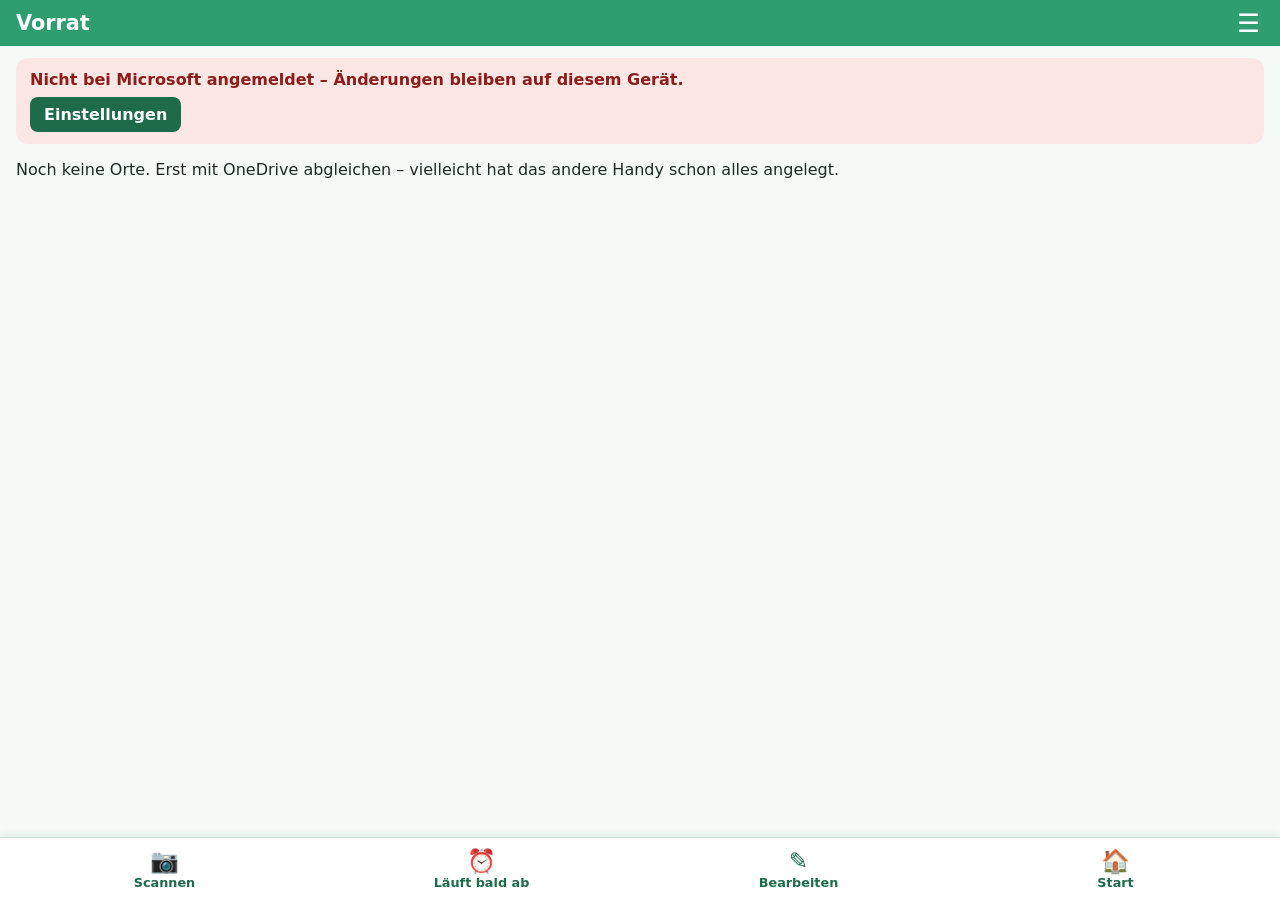
<file: index.html>
<!doctype html>
<html lang="de">
<head>
<meta charset="utf-8">
<!-- UGC #80: nur eigene Skripte. Bewusst KEIN default-src/connect-src:
     Graph-Downloads leiten auf fremde Speicher-Hosts um, dazu MSAL-Login
     und Open Food Facts. -->
<meta http-equiv="Content-Security-Policy" content="script-src 'self'; object-src 'none'; base-uri 'none'">
<meta name="viewport" content="width=device-width, initial-scale=1, viewport-fit=cover">
<meta name="theme-color" content="#2f9e6e">
<title>Vorrat</title>
<link rel="manifest" href="manifest.webmanifest">
<link rel="icon" href="icons/icon-192.png">
<link rel="stylesheet" href="style.css">
</head>
<body>
<div id="updateleiste" hidden>
  <span>Neue Version bereit</span>
  <button id="update-jetzt">Jetzt laden</button>
  <button id="update-spaeter">Später</button>
</div>
<main id="haupt"></main>
<script src="modell.js"></script>
<script src="speicher.js"></script>
<script src="kunstdaten.js"></script>
<script src="hilfen.js"></script>
<script src="erinnerung.js"></script>
<script src="bilder.js"></script>
<script src="msal-browser.min.js"></script>
<script src="cloud.js"></script>
<script src="app.js"></script>
</body>
</html>
</file>
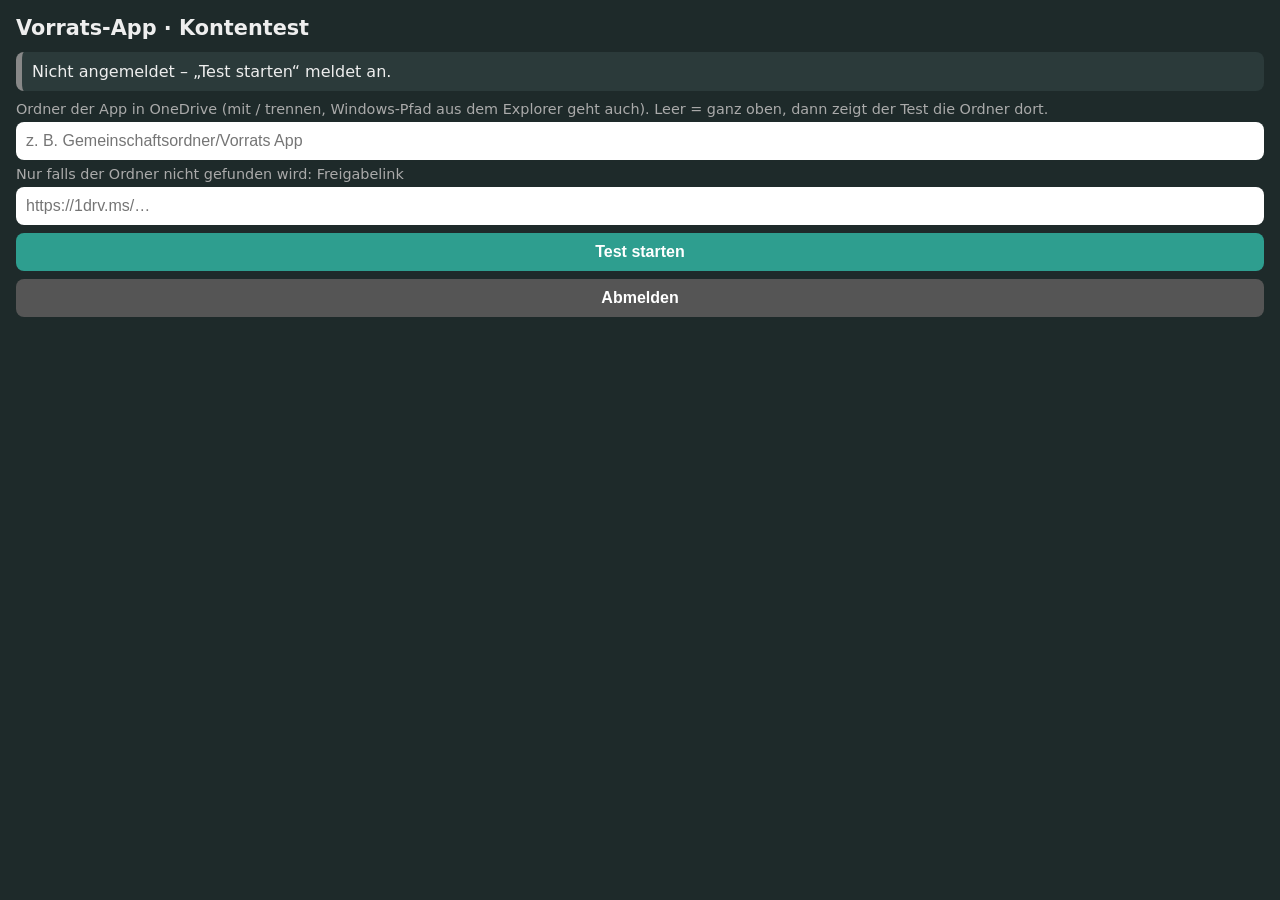
<file: konto-test.html>
<!doctype html>
<html lang="de">
<head>
<meta charset="utf-8">
<meta name="viewport" content="width=device-width, initial-scale=1">
<title>Vorrats-App · Kontentest</title>
<style>
  body { font-family: system-ui, sans-serif; margin: 0; padding: 16px; background: #1e2a2a; color: #eee; }
  h1 { font-size: 1.3em; margin: 0 0 12px; }
  input, button { font-size: 1em; padding: 10px; border-radius: 8px; border: none; margin: 4px 0; width: 100%; box-sizing: border-box; }
  button { background: #2e9e8f; color: #fff; font-weight: bold; }
  button.grau { background: #555; }
  .schritt { background: #2b3a3a; border-radius: 8px; padding: 10px; margin: 8px 0; }
  .ok { border-left: 6px solid #3c3; } .fehler { border-left: 6px solid #e33; } .info { border-left: 6px solid #888; }
  pre { white-space: pre-wrap; word-break: break-all; font-size: .8em; color: #bbb; margin: 6px 0 0; }
  label { font-size: .9em; color: #aaa; }
</style>
</head>
<body>
<h1>Vorrats-App · Kontentest</h1>
<div id="konto" class="schritt info">Lade …</div>
<label>Ordner der App in OneDrive (mit / trennen, Windows-Pfad aus dem Explorer geht auch). Leer = ganz oben, dann zeigt der Test die Ordner dort.</label>
<input id="ordnername" placeholder="z. B. Gemeinschaftsordner/Vorrats App">
<label>Nur falls der Ordner nicht gefunden wird: Freigabelink</label>
<input id="link" placeholder="https://1drv.ms/…">
<button id="start">Test starten</button>
<button id="abmelden" class="grau">Abmelden</button>
<div id="ausgabe"></div>

<script src="msal-browser.min.js"></script>
<script>
// Abschnitt 0, Kontentest (Bauplan Vorrats-App). Prueft mit echtem Konto:
// Ordner finden (eigener / Verknuepfung / Link), Datenordner lesen, eigene Datei
// anlegen + aendern, altes ETag wird abgelehnt (412), dauerhafter Speicher,
// Barcode-Formate. Schreibt NUR die Datei test-<konto>.json in den Datenordner.
const CLIENT_ID = "d95d99d1-c6b1-47ce-b533-86ae39816199";
const SCOPES = ["User.Read", "Files.ReadWrite"];
const G = "https://graph.microsoft.com/v1.0";
const $ = (id) => document.getElementById(id);
let app;

function zeige(titel, ok, details) {
  const d = document.createElement("div");
  d.className = "schritt " + (ok === true ? "ok" : ok === false ? "fehler" : "info");
  d.innerHTML = (ok === true ? "✅ " : ok === false ? "❌ " : "ℹ️ ") + titel;
  if (details !== undefined) {
    const p = document.createElement("pre");
    p.textContent = typeof details === "string" ? details : JSON.stringify(details, null, 1);
    d.appendChild(p);
  }
  $("ausgabe").appendChild(d);
}

async function token() {
  const r = await app.acquireTokenSilent({ scopes: SCOPES, account: app.getActiveAccount() });
  return r.accessToken;
}

async function graph(pfad, optionen = {}) {
  const r = await fetch(G + pfad, {
    ...optionen,
    headers: { Authorization: "Bearer " + (await token()), ...(optionen.headers || {}) },
  });
  let daten = null;
  try { daten = await r.clone().json(); } catch (_) {}
  return { status: r.status, ok: r.ok, daten };
}

// Dateiinhalt lesen wie die UGC-App: /content, fetch folgt der 302 zur
// Download-Adresse. Das ETag NIE aus dieser Antwort nehmen (gehoert dann dem
// Speicher-Blob, nicht der Datei) - immer vorher per Metadaten holen.
async function inhaltLesen(driveId, itemId) {
  const r = await fetch(`${G}/drives/${driveId}/items/${itemId}/content`, {
    headers: { Authorization: "Bearer " + (await token()) },
  });
  return { ok: r.ok, status: r.status, text: r.ok ? await r.text() : "" };
}

// Freigabelink -> "u!" + base64url (Graph /shares)
function teilKennung(url) {
  const b = btoa(unescape(encodeURIComponent(url)));
  return "u!" + b.replace(/=+$/, "").replace(/\//g, "_").replace(/\+/g, "-");
}

// Grundpfad Ordner fuer Ordner abgehen statt per Pfad-Adresse: so klappt es
// auch, wenn unterwegs eine Verknuepfung (remoteItem) liegt - Pfad-Zugriff
// in eine Verknuepfung hinein endet mit HTTP 422 (UGC-Falle 04.09.).
async function pfadAbgehen(pfad) {
  const d = await graph("/me/drive?$select=id");
  const w = await graph("/me/drive/root?$select=id");
  if (!d.ok || !w.ok) return { fehler: "Eigenes OneDrive nicht lesbar (HTTP " + d.status + "/" + w.status + ")" };
  let ort = { driveId: d.daten.id, id: w.daten.id, art: "eigener Ordner" };
  let bisher = "OneDrive (ganz oben)";
  for (const teil of pfad.split("/").map((t) => t.trim()).filter(Boolean)) {
    const liste = await graph(`/drives/${ort.driveId}/items/${ort.id}/children?$select=id,name,folder,remoteItem&$top=999`);
    if (!liste.ok) return { fehler: `${bisher} nicht auflistbar (HTTP ${liste.status})` };
    const x = liste.daten.value.find((e) => e.name.toLowerCase() === teil.toLowerCase());
    if (!x) {
      const namen = liste.daten.value.filter((e) => e.folder || e.remoteItem).map((e) => e.name + (e.remoteItem ? " (geteilt)" : ""));
      return { fehler: `„${teil}“ nicht gefunden in ${bisher}. Vorhandene Ordner dort:`, namen };
    }
    if (x.remoteItem) {
      ort = { driveId: x.remoteItem.parentReference.driveId, id: x.remoteItem.id, art: "Verknüpfung (geteilter Ordner eines anderen Kontos)" };
    } else if (x.folder) {
      ort = { ...ort, id: x.id };
    } else return { fehler: `„${teil}“ ist eine Datei, kein Ordner` };
    bisher = bisher === "OneDrive (ganz oben)" ? x.name : bisher + "/" + x.name;
  }
  return ort;
}

// Windows-Pfad aus dem Explorer erlaubt: alles bis einschliesslich "OneDrive\"
// weg, Backslashes zu "/".
// "C:\Users\x\OneDrive\Gemeinschaftsordner\Vorrats App" -> "Gemeinschaftsordner/Vorrats App"
function pfadNormal(eingabe) {
  let p = eingabe.trim().replace(/\\/g, "/");
  const i = p.toLowerCase().indexOf("onedrive/");
  if (i >= 0) p = p.slice(i + "onedrive/".length);
  return p.replace(/^\/+|\/+$/g, "");
}

async function ordnerFinden(name, link) {
  // 1. Grundpfad abgehen (Besitzer: eigene Ordner, Andrea: Verknuepfung unterwegs)
  if (name) {
    const o = await pfadAbgehen(name);
    if (!o.fehler) return o;
    zeige(o.fehler, false, o.namen ? o.namen.join("\n") : undefined);
  } else if (!link) {
    const o = await pfadAbgehen("");
    const liste = o.fehler ? null : await graph(`/drives/${o.driveId}/items/${o.id}/children?$select=name,folder,remoteItem&$top=999`);
    zeige("Kein Grundpfad angegeben. Ordner ganz oben in deinem OneDrive:", null,
      liste && liste.ok ? liste.daten.value.filter((e) => e.folder || e.remoteItem).map((e) => e.name + (e.remoteItem ? " (geteilt)" : "")).join("\n") : o.fehler);
    return null;
  }
  // 2. ueber den Freigabelink
  if (link) {
    const r = await graph("/shares/" + teilKennung(link) + "/driveItem");
    if (r.ok) return { art: "Freigabelink", driveId: r.daten.parentReference.driveId, id: r.daten.id };
    zeige("Freigabelink nicht auflösbar (HTTP " + r.status + ")", false, r.daten);
  }
  return null;
}

async function test() {
  $("ausgabe").innerHTML = "";
  localStorage.setItem("vorrat-test-ordner", $("ordnername").value);
  const konto = app.getActiveAccount();
  const kennung = (konto.username || "konto").split("@")[0].replace(/[^a-z0-9]/gi, "").toLowerCase();

  // T1 Ordner
  const o = await ordnerFinden(pfadNormal($("ordnername").value), $("link").value.trim());
  if (!o) return zeige("T1 Ordner nicht gefunden – Test endet hier", false);
  zeige("T1 Ordner gefunden: " + o.art, true, { driveId: o.driveId, itemId: o.id });

  // T2 der Grundpfad selbst ist der Datenordner (Tobias 08.11.: "Vorrats App")
  const v = { id: o.id };
  zeige("T2 Datenordner = Grundpfad", true);

  // T3 alle Dateien lesen
  const dateien = await graph(`/drives/${o.driveId}/items/${v.id}/children?$select=id,name,size,eTag,lastModifiedDateTime,lastModifiedBy,file`);
  if (!dateien.ok) return zeige("T3 Dateien auflisten fehlgeschlagen", false, dateien.daten);
  const APP_DATEI = /^(test|vorgaenge|schreibprobe)-[a-z0-9-]+\.json$/i; // schreibprobe: aus "Pruefen" der App (v3)
  const alle = dateien.daten.value.filter((x) => x.file);
  const liste = alle.filter((x) => APP_DATEI.test(x.name));
  const fremd = alle.length - liste.length;
  if (fremd > 0) {
    return zeige(`T3 STOPP: Der Ordner enthält ${fremd} Datei(en), die nicht zur App gehören. ` +
      "Das ist vermutlich nicht der App-Ordner. Es wird nichts gelesen und nichts geschrieben. " +
      "Bitte den vollständigen Pfad bis zum App-Ordner eintragen (z. B. Gemeinschaftsordner/Vorrats App).", false);
  }
  for (const d of liste) {
    const r = await inhaltLesen(o.driveId, d.id);
    const inhalt = r.ok ? r.text.slice(0, 300) : "HTTP " + r.status;
    zeige("T3 gelesen: " + d.name, r.ok, `von ${d.lastModifiedBy?.user?.displayName || "?"}, ${d.lastModifiedDateTime}, ${d.size} Byte\n${inhalt}`);
  }
  if (!liste.length) zeige("T3 Noch keine Dateien im Datenordner (ok beim ersten Test)", null);

  // T4 eigene Datei anlegen (nur wenn es sie noch nicht gibt)
  const datei = `test-${kennung}.json`;
  const pfad = `/drives/${o.driveId}/items/${v.id}:/${datei}:/content`;
  const inhalt1 = { von: kennung, zeit: new Date().toLocaleString("de-DE"), zaehler: 1 };
  let r = await graph(pfad, { method: "PUT", headers: { "Content-Type": "application/json", "If-None-Match": "*" }, body: JSON.stringify(inhalt1) });
  if (r.status === 412) zeige("T4 " + datei + " gibt es schon (Anlegen korrekt abgelehnt, 412)", true);
  else zeige("T4 " + datei + " angelegt (HTTP " + r.status + ")", r.ok, r.ok ? undefined : r.daten);

  // T5 mit aktuellem ETag aendern
  const m1 = await graph(`/drives/${o.driveId}/items/${v.id}:/${datei}?$select=id,eTag`);
  if (!m1.ok) return zeige("T5 eigene Datei nicht lesbar", false, m1.daten);
  const etagAlt = m1.daten.eTag;
  const inhalt2 = { ...inhalt1, zaehler: 2, zeit: new Date().toLocaleString("de-DE") };
  r = await graph(pfad, { method: "PUT", headers: { "Content-Type": "application/json", "If-Match": etagAlt }, body: JSON.stringify(inhalt2) });
  zeige("T5 mit aktuellem ETag geändert (HTTP " + r.status + ")", r.ok, r.ok ? undefined : r.daten);

  // T6 mit altem ETag -> muss 412 geben und darf nichts aendern
  const inhalt3 = { ...inhalt1, zaehler: 999, zeit: "DARF NICHT ANKOMMEN" };
  r = await graph(pfad, { method: "PUT", headers: { "Content-Type": "application/json", "If-Match": etagAlt }, body: JSON.stringify(inhalt3) });
  const lesen = await inhaltLesen(o.driveId, m1.daten.id);
  let jetzt = null;
  try { jetzt = JSON.parse(lesen.text); } catch (_) { jetzt = { lesefehler: "HTTP " + lesen.status, anfang: lesen.text.slice(0, 120) }; }
  const unveraendert = jetzt && jetzt.zaehler === 2;
  zeige("T6 altes ETag: HTTP " + r.status + (r.status === 412 ? " (abgelehnt)" : " (NICHT abgelehnt!)") + ", Inhalt " + (unveraendert ? "unverändert" : "VERÄNDERT"), r.status === 412 && unveraendert, jetzt);

  // T7 dauerhafter Speicher
  const persist = navigator.storage && navigator.storage.persist ? await navigator.storage.persist() : null;
  zeige("T7 dauerhafter Speicher: " + (persist === true ? "gewährt" : persist === false ? "nicht gewährt (als installierte App erneut testen)" : "nicht unterstützt"), persist === true ? true : null);

  // T8 Barcode-Formate
  if ("BarcodeDetector" in window) {
    const f = await BarcodeDetector.getSupportedFormats();
    zeige("T8 Barcode: EAN-13 " + (f.includes("ean_13") ? "ja" : "nein") + ", DataMatrix " + (f.includes("data_matrix") ? "ja" : "nein"), f.includes("ean_13") && f.includes("data_matrix"), f.join(", "));
  } else zeige("T8 Barcode-Erkennung im Browser nicht vorhanden", false);

  zeige("Fertig. Bitte Screenshot an Claude.", null, navigator.userAgent);
}

(async () => {
  $("ordnername").value = localStorage.getItem("vorrat-test-ordner") || "";
  try {
    app = new msal.PublicClientApplication({
      auth: {
        clientId: CLIENT_ID,
        authority: "https://login.microsoftonline.com/consumers",
        redirectUri: new URL("konto-test.html", location.href).href,
      },
      cache: { cacheLocation: "localStorage" },
    });
    await app.initialize();
    const antwort = await app.handleRedirectPromise();
    if (antwort) app.setActiveAccount(antwort.account);
    else if (!app.getActiveAccount() && app.getAllAccounts().length) app.setActiveAccount(app.getAllAccounts()[0]);
  } catch (e) {
    $("konto").textContent = "Login-Fehler: " + e.message;
    return;
  }
  const k = app.getActiveAccount();
  $("konto").textContent = k ? "Angemeldet: " + (k.name || k.username) : "Nicht angemeldet – „Test starten“ meldet an.";
  $("start").onclick = async () => {
    if (!app.getActiveAccount()) return app.loginRedirect({ scopes: SCOPES });
    $("start").disabled = true;
    try { await test(); } catch (e) { zeige("Abbruch: " + e.message, false); }
    $("start").disabled = false;
  };
  $("abmelden").onclick = () => app.logoutRedirect();
})();
</script>
</body>
</html>
</file>
<file: style.css>
body { margin: 0; font-family: system-ui, sans-serif; background: #f4fbf7; color: #1d2b24; }
main { padding: 12px 16px calc(150px + env(safe-area-inset-bottom)); } /* v6.16: Platz fuer Daumenleiste + Rueckgaengig-Leiste */
[hidden] { display: none !important; }
#updateleiste { position: sticky; top: 0; z-index: 30; display: flex; gap: 8px; align-items: center; padding: 10px 16px; background: #1d6b49; color: #fff; }
#updateleiste span { flex: 1; }
button { font: inherit; padding: 8px 14px; border: 0; border-radius: 8px; background: #fff; color: #1d6b49; cursor: pointer; }
main button { background: #1d6b49; color: #fff; }
button:disabled { opacity: .5; }
.hinweis { padding: 8px 16px; background: #fff3d1; }
input, select { font: inherit; padding: 8px; border: 1px solid #b9cbc1; border-radius: 8px; box-sizing: border-box; width: 100%; background: #fff; color: inherit; }
input[type=checkbox] { width: 22px; height: 22px; }

/* Kopf, Meldungen */
.kopf { display: flex; align-items: center; justify-content: space-between; padding: 6px 8px 6px 16px; background: #2f9e6e; color: #fff; }
.kopf h1 { margin: 0; font-size: 1.3rem; }
.kopf button { background: transparent; color: #fff; font-size: 1.6rem; padding: 2px 12px; }
#fehler { position: sticky; top: 0; z-index: 30; display: flex; flex-wrap: wrap; gap: 10px; align-items: center; padding: 12px 16px; background: #b3261e; color: #fff; }
#unten { position: fixed; left: 12px; right: 12px; bottom: calc(76px + env(safe-area-inset-bottom)); /* v6.16: ueber der Daumenleiste */ z-index: 20; display: flex; gap: 12px; align-items: center; padding: 12px 16px; border-radius: 12px; background: #1d2b24; color: #fff; box-shadow: 0 4px 16px #0004; }
#unten span { flex: 1; font-weight: 600; }
#unten button { background: transparent; color: #7fe0b0; font-weight: 700; }
.karte { padding: 12px 14px; border-radius: 12px; margin-bottom: 12px; }
.karte.warnung { background: #fde7e5; color: #8c1d18; font-weight: 600; }
.karte.still { background: #eef1f0; color: #44524b; font-size: .9rem; }
.klein, .unterzeile { color: #5b6b63; font-size: .9rem; }
.hinweis-rot, .meldung { color: #b3261e; font-weight: 600; }
.meldung:empty { display: none; }

/* Startseite: Reiter, Knoepfe, Zeichnung */
.reiter { display: flex; gap: 6px; overflow-x: auto; margin: 0 -16px 12px; padding: 0 16px 4px; }
main .reiter button { flex: none; background: #dcefe5; color: #1d6b49; border-radius: 999px; }
main .reiter button.an { background: #1d6b49; color: #fff; }
.knoepfe { display: flex; flex-wrap: wrap; gap: 8px; margin-bottom: 12px; }
main button.ortklaeren { background: #7b5cd6; }
main button.bestand { background: #e8710a; }
main button.neben { background: #dcefe5; color: #1d6b49; }
main button.gross { font-size: 1.15rem; padding: 14px 20px; }
.ortbild { -webkit-user-select: none; user-select: none; -webkit-touch-callout: none; display: block; width: 100%; height: auto; max-width: 520px; margin: 0 auto; }
.korpus { fill: #bdb7ab; }
.pfosten { fill: #e3d9bd; }
.platz, .frei { cursor: pointer; }
.platz rect.treffer { fill: transparent; stroke: none; }
/* Ablauf-Warnung (Tobias 16.11.: Punkt UND Rahmen): farbiges Leuchten hinter dem Fach; steht vor .ziel/.angehoben/Fokus, die es ueberschreiben */
.platz.rot rect.treffer { stroke: #d93025; stroke-width: 4; filter: drop-shadow(0 0 5px #d93025); }
.platz.gelb rect.treffer { stroke: #e0a100; stroke-width: 4; filter: drop-shadow(0 0 5px #e0a100); }
.schieber { fill: #e6c98f; stroke: #0003; }
.griffloch { fill: #0b0b0c; stroke: #ffffff1a; }
.etikett { fill: #fbfbf8; stroke: #0003; }
.fname { font-size: 15px; font-weight: 700; }
.kname { font-size: 12.5px; fill: #222; }
.kzahl { fill: #c9c9c9; opacity: 1; }
.fzahl { font-size: 12px; opacity: .8; }
.punkt { fill: #d93025; stroke: #fff; stroke-width: 2; }
.frei rect { fill: #ffffff80; stroke: #6b7d74; stroke-width: 1.5; stroke-dasharray: 6 5; }
.frei text { font-size: 28px; fill: #6b7d74; }

/* Ansichten, Kacheln (Bring-Look) */
.ansichtkopf { display: flex; align-items: center; gap: 8px; }
.ansichtkopf h2 { flex: 1; margin: 8px 0; font-size: 1.3rem; }
main .ansichtkopf button.zurueck { background: transparent; color: #1d6b49; font-size: 1.5rem; padding: 4px 8px; }
main button.zeile { display: block; width: 100%; margin-bottom: 6px; text-align: left; background: #fff; color: #1d2b24; border: 1px solid #cfe0d7; }
.kacheln { display: grid; grid-template-columns: repeat(auto-fill, minmax(104px, 1fr)); gap: 8px; margin: 8px 0; }
main button.kachel { position: relative; aspect-ratio: 1; display: flex; flex-direction: column; align-items: center; justify-content: center; gap: 2px;
  padding: 6px; border-radius: 6px; background: #4a8572; color: #fff; overflow: hidden;
  user-select: none; -webkit-user-select: none; -webkit-touch-callout: none; touch-action: manipulation; }
main button.kachel.gelb { background: #f2b632; color: #3b2a00; }
main button.kachel.rot { background: #d9443a; }
main button.kachel.pruefen { outline: 4px dashed #e8710a; outline-offset: -4px; }
main button.kachel.neu { background: #dcefe5; color: #1d6b49; }
/* v6.2 Markieren: dicker blauer Rahmen + Haken, ueberschreibt "Bestand pruefen"- und "hervor"-Rahmen (.kacheln = staerker) */
main .kacheln button.kachel.markiert { outline: 5px solid #1a5fd0; outline-offset: -5px; }
main .kacheln button.kachel.markiert::after { content: "✓"; position: absolute; top: 4px; left: 6px; width: 24px; height: 24px; border-radius: 50%;
  background: #1a5fd0; color: #fff; font-weight: 700; line-height: 24px; text-align: center; }
.markleiste { position: sticky; top: 0; z-index: 2; align-items: center; background: #eef3fc; padding: 8px; border-radius: 8px; }
.markleiste b { flex: 1; }
.knoepfe.raster { justify-content: center; margin: 8px 0 0; }
.kachel .bild { font-size: 2.4rem; line-height: 1.1; }
.kachel .name { font-size: .85rem; font-weight: 600; line-height: 1.15; text-align: center; overflow: hidden; display: -webkit-box; -webkit-line-clamp: 2; -webkit-box-orient: vertical; }
.kachel .ecke { position: absolute; top: 4px; right: 7px; display: flex; gap: 5px; align-items: baseline; } /* v6.23: "offen" + ×n */
.kachel .zahl { font-size: .95rem; font-weight: 800; }
.kachel .datum { font-size: .75rem; opacity: .9; }
.kachel .marke { position: absolute; left: 0; right: 0; bottom: 0; padding: 1px 0; background: #0006; color: #fff; font-size: .65rem; }
/* v6.23 Teilmengen: offene Packung = "offen" oben rechts + Fuellstands-Leiste unten (Breite = Rest), Farbe wie die Schrift */
.kachel .offen { font-size: .7rem; font-weight: 800; }
.kachel .fuellstand { position: absolute; left: 8px; right: 8px; bottom: 5px; height: 6px; border-radius: 3px; background: #0003; overflow: hidden; }
.kachel .marke + .fuellstand { bottom: 17px; } /* ueber dem Balken "Bestand prüfen" / "Ort klären" ... */
main button.kachel:has(.marke + .fuellstand) { padding-bottom: 24px; } /* ... Inhalt ruckt dafuer nach oben */
.kachel .fuellstand i { display: block; height: 100%; background: currentColor; }

/* Dialoge */
.blatt { position: fixed; inset: 0; z-index: 40; display: flex; align-items: flex-end; justify-content: center; background: #0006; }
.fenster { box-sizing: border-box; width: 100%; max-width: 520px; max-height: 92vh; overflow: auto; padding: 16px; border-radius: 16px 16px 0 0; background: #fff; }
.fenster h2 { margin: 0 0 12px; }
.fenster button { background: #e6f2ec; color: #1d6b49; }
.fenster button.an, .fenster .knoepfe button:first-child { background: #1d6b49; color: #fff; }
.fenster button.gefahr { background: #fde7e5; color: #b3261e; }
.fenster button.zweit { background: #eef1f0; color: #44524b; }
.feld { display: flex; flex: 1; flex-direction: column; gap: 4px; margin-bottom: 10px; min-width: 0; }
.feld > span { color: #5b6b63; font-size: .85rem; }
.zeilen { display: flex; gap: 8px; align-items: flex-end; }
.zeilen > button { margin-bottom: 10px; }
.feld:has(.symbol) { flex: none; }
.symbol { width: 4.2em; font-size: 1.3rem; text-align: center; padding: 4px; }
.plusminus { display: flex; gap: 16px; align-items: center; }
.plusminus b { min-width: 2ch; font-size: 1.4rem; text-align: center; }
.plusminus button { font-size: 1.3rem; padding: 4px 18px; }
.schalter { display: flex; gap: 10px; align-items: center; margin: 4px 0 12px; font-weight: 600; }
.jahr { display: flex; gap: 16px; align-items: center; justify-content: center; }
.monate { display: grid; grid-template-columns: repeat(6, 1fr); gap: 4px; margin: 6px 0 10px; }
.monate button { padding: 8px 0; }

/* OneDrive (Abschnitt 2) */
main button.gefahr { background: #b3261e; }
.fenster h3 { margin: 14px 0 6px; font-size: 1rem; }
.krumen { display: flex; flex-wrap: wrap; gap: 4px; margin-bottom: 8px; }
.krumen button { padding: 4px 10px; font-size: .85rem; }
.fenster button.zeile { display: block; width: 100%; margin-bottom: 6px; text-align: left; }
tr.alt th, tr.alt td { color: #b3261e; font-weight: 700; }
.karte .knoepfe { margin: 8px 0 0; }

/* Pruefen */
table.pruefen th { padding: 4px 12px 4px 0; color: #5b6b63; font-weight: 500; text-align: left; vertical-align: top; }
button.text { padding: 0; background: none !important; color: inherit !important; text-decoration: underline dotted; }
pre.ausgabe { white-space: pre-wrap; padding: 8px; border-radius: 8px; background: #fff; }
pre.ausgabe:empty { display: none; }

/* Abschnitt 3: Laeuft bald ab */
.bald { margin: 0 0 12px; padding: 10px 12px; border-radius: 12px; background: #fff; border: 1px solid #f0c9c5; }
.bald h2 { margin: 0 0 8px; font-size: 1.15rem; color: #8c1d18; }
.bald ul { list-style: none; margin: 0 0 6px; padding: 0; }
main button.baldzeile { display: flex; gap: 10px; align-items: center; width: 100%; margin-bottom: 6px; padding: 8px 10px; text-align: left;
  background: #fff; color: #1d2b24; border: 1px solid #cfe0d7; border-left: 8px solid #f2b632;
  user-select: none; -webkit-user-select: none; -webkit-touch-callout: none; touch-action: manipulation; }
main button.baldzeile.rot { border-left-color: #d9443a; }
main button.baldzeile.abgelaufen { border-left-color: #7a1410; background: #fde7e5; }
.baldzeile .bild { font-size: 1.8rem; }
.baldzeile .was { flex: 1; display: flex; flex-direction: column; min-width: 0; }
.baldzeile .was b { overflow: hidden; text-overflow: ellipsis; white-space: nowrap; }
.baldzeile .wann { display: flex; flex-direction: column; align-items: flex-end; font-size: .85rem; text-align: right; }
.punkt.gelb { fill: #f2b632; }
.punktzahl { font-size: 13px; font-weight: 800; fill: #fff; pointer-events: none; }
.punktzahl.gelb { fill: #3b2a00; }
.platz:focus-visible rect:first-child, .frei:focus-visible rect { stroke: #1d6b49; stroke-width: 5; outline: none; }
main button.kachel.hervor { outline: 4px solid #1d2b24; outline-offset: 2px; }
:focus-visible { outline: 3px solid #1d6b49; outline-offset: 2px; }
.reiterzahl { display: inline-block; min-width: 1.4em; margin-left: 6px; padding: 0 4px; border-radius: 999px; background: #d9443a; color: #fff; font-size: .8rem; font-weight: 800; }

/* Abschnitt 4: Scannen */
.scanbild { display: block; width: 100%; max-height: 50vh; object-fit: cover; border-radius: 12px; background: #000; }
.scanzeile { align-items: center; margin-bottom: 8px; }
.scanzeile > button { margin: 0; flex: none; }
.scanzeile p { margin: 0; }

/* Abschnitt 5: Verschieben */
main button.kachel.angehoben, main button.baldzeile.angehoben { transform: scale(1.06); box-shadow: 0 6px 18px #0005; transition: transform .12s; }
.zuggeist { position: fixed; left: 0; top: 0; z-index: 60; display: flex; flex-direction: column; align-items: center; width: 100px; padding: 6px;
  border-radius: 8px; background: #1d6b49e6; color: #fff; font-weight: 600; font-size: .85rem; text-align: center; pointer-events: none; box-shadow: 0 8px 20px #0006; }
.zuggeist .bild { font-size: 2rem; }
.zielleiste { position: fixed; left: 0; right: 0; top: 0; z-index: 50; max-height: 40vh; overflow: hidden; padding: 10px 12px 8px;
  background: #fffffff2; border-bottom: 2px solid #1d6b49; box-shadow: 0 4px 16px #0003; }
.zielleiste p { margin: 0 0 6px; color: #44524b; font-size: .85rem; }
.zielort { margin-bottom: 6px; }
.zielort b { display: block; font-size: .85rem; color: #1d6b49; }
.zielchips { display: flex; flex-wrap: wrap; gap: 6px; margin-top: 4px; }
.zielchip { padding: 10px 12px; border-radius: 8px; background: #dcefe5; color: #1d6b49; font-weight: 600; font-size: .9rem; }
.zielchip.hier { opacity: .45; border: 1px dashed #1d6b49; }
.zielchip.ziel { background: #1d6b49; color: #fff; transform: scale(1.08); }
.platz.ziel rect:first-child { stroke: #1d6b49; stroke-width: 6; }
.fenster:focus { outline: none; }

/* v5 Multiscan */
.fenster:has(.zuletzt) .scanbild { max-height: 30vh; } /* Platz fuer die MHD-Wahl darunter */
.zuletzt { margin: 6px 0; padding: 8px; border-radius: 10px; background: #f3f7f5; }
.zuletzt p { margin: 0 0 4px; }
.mhdkopf { align-items: center; }
.mhdkopf > button { margin: 0; flex: none; }
.mliste { display: flex; flex-direction: column; gap: 6px; margin-bottom: 10px; }
.mzeile { display: grid; grid-template-columns: 2.2rem 1fr auto; grid-template-areas: "bild name name" "detail detail zahl"; gap: 4px 8px;
  align-items: center; padding: 6px 8px; border-radius: 10px; background: #f3f7f5; }
.mzeile .bild { grid-area: bild; font-size: 1.6rem; text-align: center; }
.mzeile input { grid-area: name; min-width: 0; }
.mzeile.ohnename input { outline: 2px solid #d9443a; }
.mzeile .mdetail { grid-area: detail; justify-self: start; padding: 6px 10px; font-size: .85rem; text-align: left; }
.mzeile .plusminus { grid-area: zahl; gap: 10px; }
.mzeile .plusminus button { padding: 2px 14px; }
.weiterscannen { width: 100%; margin-bottom: 4px; }
/* v5.3 Faecher ziehen */
.platz.angehoben rect:first-child { stroke: #1d6b49; stroke-width: 5; stroke-dasharray: 8 4; }
.frei.ziel rect { stroke: #1d6b49; stroke-width: 6; stroke-dasharray: none; fill: #dcefe5; }
/* v6 A: Produktfotos statt Bildchen */
.bild img.foto { pointer-events: none; -webkit-user-drag: none; display: block; width: 3.4rem; height: 3.4rem; object-fit: cover; border-radius: 10px; background: #fff; }
.baldzeile .bild img.foto { width: 2.6rem; height: 2.6rem; border-radius: 8px; }
.produkt { text-align: center; }
.fenster img.gross { display: block; width: 100%; max-width: 260px; aspect-ratio: 1; margin: 0 auto .4rem; border-radius: 12px; object-fit: cover; background: #fff; }
.grossbildchen { font-size: 5rem; line-height: 1.2; }
.produkt .info { text-align: left; max-height: 50vh; overflow-y: auto; }
.produkt .info h3 { font-size: 1rem; margin: .6rem 0 .2rem; }
.produkt .info p { margin: 0 0 .3rem; }
.produkt .info th { text-align: left; font-weight: normal; padding-right: 1rem; }
.nutri { display: inline-block; padding: .15rem .6rem; border-radius: 8px; color: #fff; }
.nutri.nA { background: #038141; } .nutri.nB { background: #85bb2f; } .nutri.nC { background: #fecb02; color: #222; } .nutri.nD { background: #ee8100; } .nutri.nE { background: #e63e11; }
.umschalt { display: block; margin: 0 auto .4rem; }
.fenster img.vorschau { display: block; width: 100%; max-width: 280px; aspect-ratio: 1; margin: 0 auto .5rem; border-radius: 12px; object-fit: cover; }
.mzeile .bild img.foto { width: 2rem; height: 2rem; border-radius: 6px; }
.codezeile { align-items: center; }
.codezeile > button { margin: 0; flex: none; }
/* v6.3 Suche */
.suche { margin: 0 0 12px; }
.suche input { width: 100%; box-sizing: border-box; font-size: 1.05rem; padding: 10px 12px; border-radius: 12px; border: 1px solid #cfe0d7; }
.suche ul { list-style: none; margin: 6px 0 0; padding: 0; }
main .suche button.baldzeile { border-left-color: #cfe0d7; } /* kein Warn-Gelb bei Suchtreffern */
/* v6.4 Ablage ohne Kiste: Produktbilder stehen auf dem Regalboden */
.ablagerand { fill: #ffffff55; stroke: #9a8f72; stroke-width: 1.5; stroke-dasharray: 5 4; }
.ablage { width: 100%; height: 100%; display: flex; align-items: flex-end; justify-content: center; gap: 3px; font-size: 32px; line-height: 1; overflow: hidden; pointer-events: none; }
.ablage span { display: flex; align-items: flex-end; min-width: 0; }
.ablage img.foto { max-height: 58px; max-width: 52px; object-fit: contain; border-radius: 4px; }
.ablage b { font-size: 13px; color: #555; align-self: center; }
/* v6.5 Sortierkasten (Medizinschrank) */
.ortscroll { overflow-x: auto; -webkit-overflow-scrolling: touch; margin: 0 -4px; padding: 0 4px; }
.skwand { fill: #f6f4ef; }
.skboden { fill: #d8d3c7; }
.sktrenner { fill: #fbfaf7; stroke: #0001; filter: drop-shadow(0 0 3px #0003); }
.klar { fill: #dfe4ea66; stroke: #1c1c1e; stroke-width: 2.5; }
.klargriff { fill: #f6f4ef; stroke: #1c1c1e; stroke-width: 1.5; }
.klname { font-size: 10px; }
.klzahl { fill: #555; font-size: 10px; }
.frei.leise { opacity: .35; }
/* v6.8/v6.9 Pfeile am Sortierkasten: NEBEN der Zeichnung (eigene schmale Spalte), nicht darueber - verdecken nichts */
.ortrahmen { display: flex; align-items: center; gap: 4px; }
.ortrahmen .ortscroll { flex: 1; min-width: 0; margin: 0; padding: 0; }
main button.ortpfeil { flex: none; width: 28px; height: 64px; padding: 0; border-radius: 10px; background: #1d6b49; color: #fff; font-size: 1.1rem; }
main button.ortpfeil.aus { visibility: hidden; } /* Platz bleibt, nichts springt */

/* v6.16 (Tobias 18.11.): Knoepfe uebersichtlicher */
/* Daumenleiste unten: Scannen · Laeuft bald ab · Start. Unter Dialogen (40), Rueckgaengig-Leiste (20) und Zug-Leiste (50). */
#daumen { position: fixed; left: 0; right: 0; bottom: 0; z-index: 15; display: grid; grid-template-columns: repeat(4, 1fr);
  padding: 4px 6px calc(4px + env(safe-area-inset-bottom)); background: #fff; border-top: 1px solid #cfe0d7; box-shadow: 0 -2px 10px #0001; }
#daumen button { position: relative; display: flex; flex-direction: column; align-items: center; gap: 1px; padding: 6px 2px; background: transparent; color: #1d6b49; font-size: .8rem; font-weight: 600; }
#daumen .ikon { font-size: 1.45rem; line-height: 1.1; }
#daumen .reiterzahl { position: absolute; top: 2px; left: 50%; margin-left: 10px; }
body:has(main input:focus) #daumen { display: none; } /* Tastatur offen (Suche): Leiste nicht ueber der Tastatur */
body:has(.zuggeist) #daumen { display: none; } /* beim Ziehen: Faecher am unteren Rand bleiben Ablageziele */
/* v6.17 (Tobias 18.11.): kleine Handys nur Symbole. Text bleibt fuer Vorleser (clip statt display:none). Schwelle bei Bedarf anpassen. */
@media (max-width: 359px), (max-height: 640px) {
  #daumen button > span:not(.ikon):not(.reiterzahl) { position: absolute; width: 1px; height: 1px; overflow: hidden; clip: rect(0 0 0 0); white-space: nowrap; }
  #daumen .reiterzahl { margin-left: 6px; }
}
/* Bearbeiten-Modus an der Zeichnung */
.zeichenkopf { display: flex; align-items: center; gap: 8px; margin: 0 0 6px; min-height: 40px; }
.zeichenkopf .modus { flex: 1; color: #7a4a00; }
main button.ikon { background: transparent; color: #1d6b49; font-size: 1.35rem; padding: 2px 8px; }
#daumen button.stift.an { background: #e8710a; color: #fff; border-radius: 10px; }
.zeichenkopf.bearbeiten { padding: 6px 8px; border-radius: 10px; background: #fff1e0; }
.zeichenfeld.bearbeiten { outline: 3px dashed #e8710a; outline-offset: 3px; border-radius: 8px; }
.hilfetext { margin: 0 0 8px; padding: 8px 10px; border-radius: 8px; background: #eef1f0; }
.umbau { margin: 14px 0 0; padding: 10px 12px; border-radius: 12px; background: #fff1e0; border: 1px solid #f3c99a; }
.umbaugruppe { display: flex; flex-direction: column; gap: 4px; padding: 6px 0; }
.umbaugruppe + .umbaugruppe { border-top: 1px solid #f3dcbf; }
.umbauname { color: #7a4a00; font-size: .85rem; font-weight: 600; }
.umbau .knoepfe { flex: 1; margin: 0; justify-content: flex-start; }
.umbau .knoepfe.raster { margin: 0; justify-content: flex-start; }
.umbau p { margin: 6px 0 0; }
/* Menues: haeufiges gross oben, Rest als Liste, Loeschen rot ganz unten */
.fensterkopf { display: flex; align-items: flex-start; gap: 8px; }
.fensterkopf h2 { flex: 1; }
.fenster .fensterkopf button.schliessen { flex: none; background: #eef1f0; color: #44524b; font-size: 1.1rem; padding: 6px 12px; margin-top: -2px; }
.menueoben { display: grid; grid-auto-flow: column; grid-auto-columns: 1fr; gap: 8px; margin: 4px 0 10px; }
.fenster .menueoben button { padding: 14px 6px; font-weight: 600; line-height: 1.2; }
.fenster .menueoben button.an { background: #1d6b49; color: #fff; }
.menuereihe { display: grid; grid-auto-flow: column; grid-auto-columns: 1fr; gap: 6px; margin: 0 0 10px; } /* v6.23 Fuellstand-Stufen, v6.28 beliebig viele */
.prozentzahl { display: block; text-align: center; font-size: 2.6rem; font-weight: 700; margin: 4px 0; } /* v6.28 Regler */
.prozentregler { display: block; width: 100%; height: 44px; margin: 0 0 12px; accent-color: #1d6b49; }
.fenster .menuereihe button { padding: 12px 2px; font-weight: 600; line-height: 1.1; }
.menueliste { display: flex; flex-direction: column; gap: 0; margin-bottom: 4px; }
.fenster .menueliste button.zeile { margin: 0; padding: 12px 10px; border-radius: 0; background: transparent; color: #1d2b24; border-bottom: 1px solid #e3ece7; }
.menuegefahr { margin-top: 14px; padding-top: 10px; border-top: 2px solid #f0c9c5; }
.fenster .menuegefahr button.gefahr { margin: 0; padding: 12px 10px; background: #fde7e5; color: #b3261e; font-weight: 700; text-align: center; }
/* v6.24 Kuechenschublade (Foto 20.11.): graue Schublade von oben, Dosen mit farbigem Deckel und weissem Etikett */
.dswand { fill: #8d9093; }
.dsboden { fill: #5d6064; }
.dsfront { fill: #e9e9e5; }
.dname { font-size: 7.5px; font-weight: 600; fill: #222; }
.dzahl { font-size: 8px; font-weight: 600; fill: #fff; opacity: .9; }
.dzahl.hell { fill: #222; }
.frei.ds text { font-size: 20px; fill: #d6d8da; }
.frei.ds rect { stroke: #c9cccf; fill: #ffffff14; }
.punktzahl.ds { font-size: 9.5px; }
/* v6.27 Stapel: versetzte Umrisse der Dosen darunter + Abzeichen "+n" oben links */
.stapelrand { fill: #3a3d41; stroke: #d0d3d6; stroke-width: 1.2; }
.stapelzahl rect { fill: #1d2b24; stroke: #fff; stroke-width: 1.2; }
.stapelzahl text { font-size: 9px; font-weight: 800; fill: #fff; pointer-events: none; }
.farbreihe { display: flex; flex-wrap: wrap; gap: 8px; margin: 4px 0 12px; }
.fenster button.farbwahl { width: 40px; height: 40px; padding: 0; border-radius: 50%; border: 2px solid #0004; background: #fff; color: #44524b; font-size: .7rem; }
.fenster button.farbwahl.keine::after { content: "keine"; }
.fenster button.farbwahl[data-farbe="weiss"], .fenster button.farbwahl[data-farbe="durchsichtig"] { border-color: #8a8a86; }
.fenster button.farbwahl[aria-checked="true"] { outline: 4px solid #1d6b49; outline-offset: 2px; }
</file>
